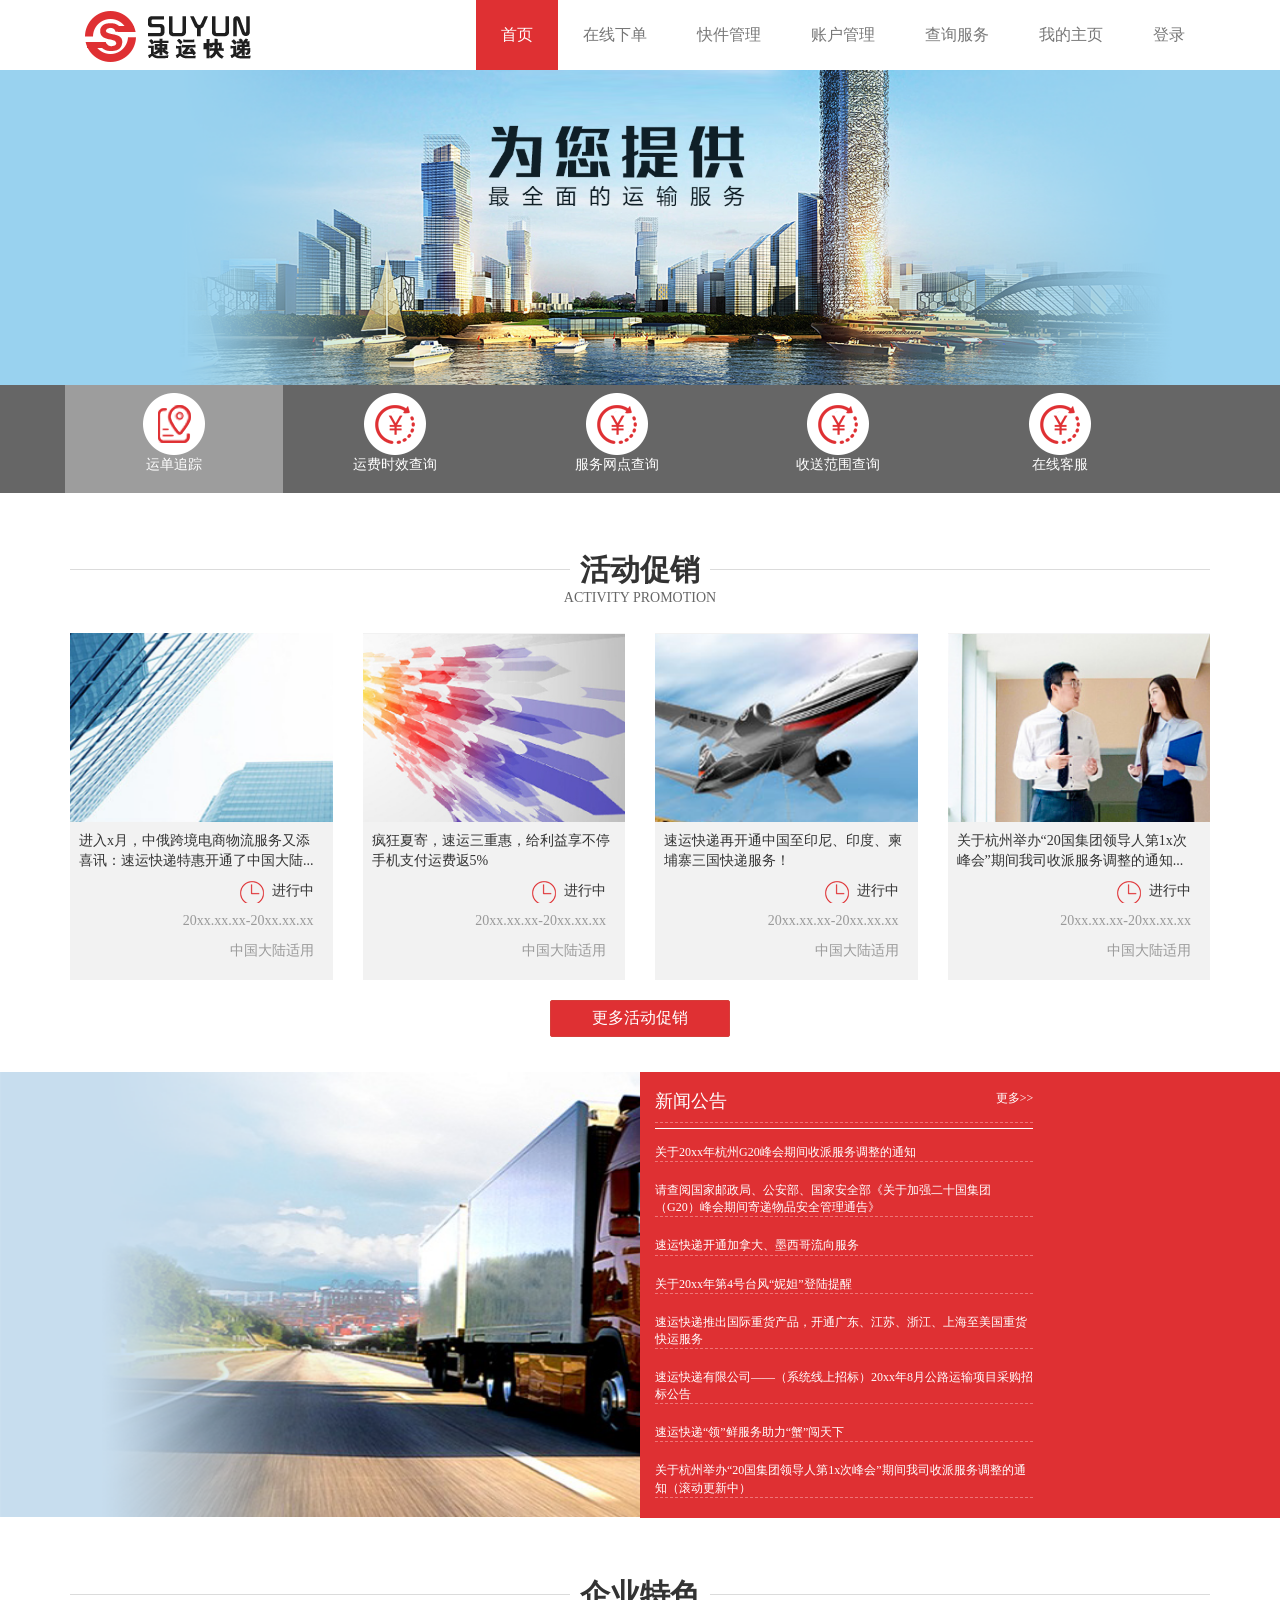
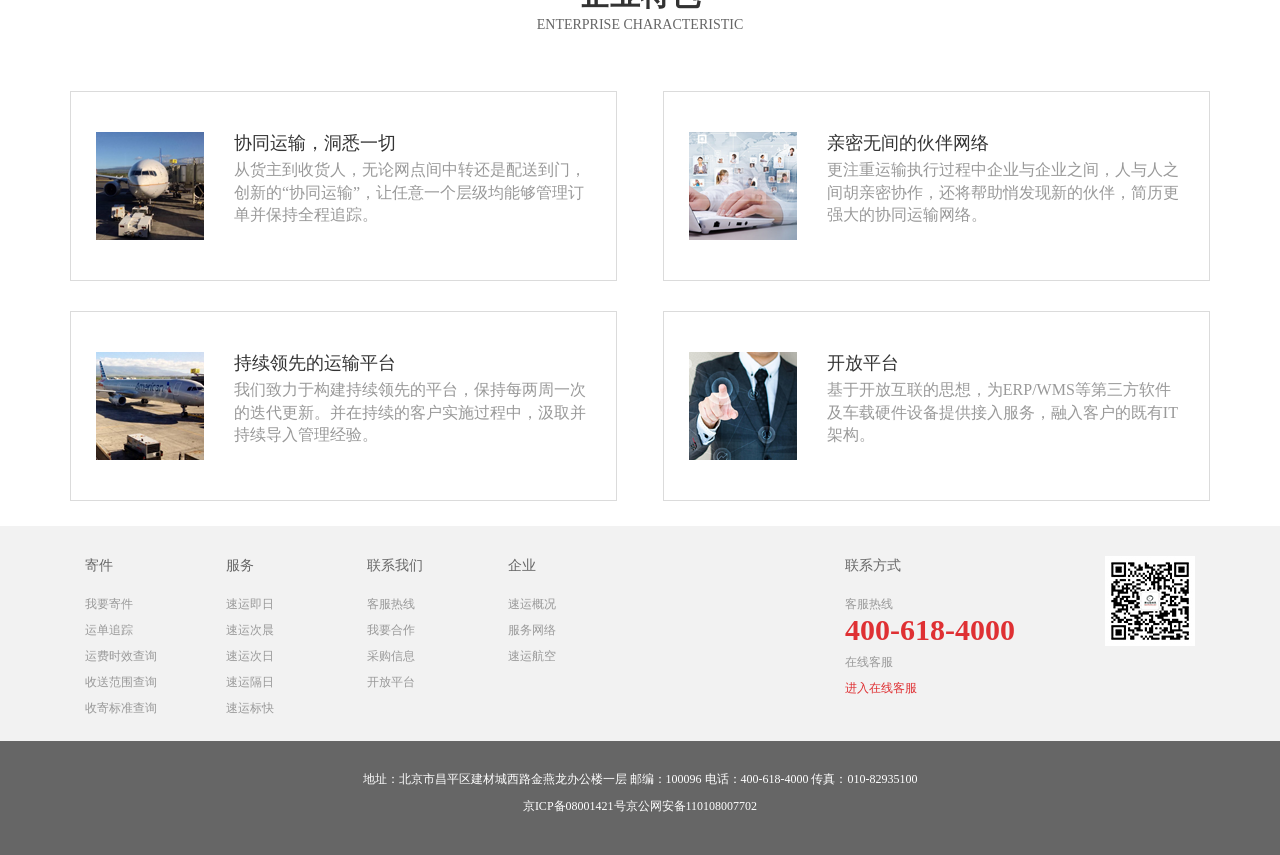
<file: bos_fore/src/main/webapp/index.html>
<!DOCTYPE html>
<html>

	<head>
		<meta content="application/xhtml+xml;charset=UTF-8" http-equiv="Content-Type">
		<meta name="viewport" content="width=device-width, initial-scale=1, maximum-scale=1, user-scalable=no">
		<title>速运快递</title>

		<link rel="stylesheet" type="text/css" href="css/styleindex.css">
		<link rel="stylesheet" type="text/css" href="css/public.css">
		<link rel="stylesheet" type="text/css" href="css/bootstrap/bootstrap.css">
		<link rel="stylesheet" type="text/css" href="css/nav.css">

		<script src="js/jquery.min.js" type="text/javascript"></script>
		<script src="js/bootstrap.min.js" type="text/javascript"></script>
		<script src="js/self/effect.js" type="text/javascript"></script>
		<script type="text/javascript" src="js/angular.min.js"></script>
		<script type="text/javascript" src="js/angular-route.min.js"></script>
		
		<script type="text/javascript" src="http://api.map.baidu.com/api?v=2.0&ak=4IU3oIAMpZhfWZsMu7xzqBBAf6vMHcoa"></script>
		
		<!--[if IE]>
    <script src="js/html5.js"  type="text/javascript"></script>
    <script src="js/respond.min.js"  type="text/javascript"></script>
    <![endif]-->
	</head>

	<body ng-app="bosfore_app">
		<div class="index">
			<!-- nav -->
			<div id="headnav">
				<div class="mainnav">
					<nav class="nav navbar-default">
						<div class="container">
							<!-- Brand and toggle get grouped for better mobile display -->
							<div class="navbar-header">
								<button type="button" class="navbar-toggle collapsed" data-toggle="collapse" data-target="#bs-example-navbar-collapse-1" aria-expanded="false">
			                    <span class="sr-only">折叠菜单</span>
			                    <span class="icon-bar"></span>
			                    <span class="icon-bar"></span>
			                    <span class="icon-bar"></span>
               				</button>
								<a class="navbar-brand" href="#"><img src="images/icon/logo.png"></a>
							</div>
							<!-- Collect the nav links, forms, and other content for toggling -->
							<div class="collapse navbar-collapse" id="bs-example-navbar-collapse-1">
								<ul class="nav navbar-nav navbar-right">
									<li class="active">
										<a href="#/" data-toggle="tooltip" data-placement="bottom" title="首页">首页</a>
									</li>
									<li>
										<a href="#/order" data-toggle="tooltip" data-placement="bottom" title="在线下单" >在线下单</a>
									</li>
									<li>
										<a href="#/express_manage" data-toggle="tooltip" data-placement="bottom" title="快件管理">快件管理</a>
									</li>
									<li>
										<a href="#/userinfo" data-toggle="tooltip" data-placement="bottom" title="账户管理">账户管理</a>
									</li>
									<li>
										<a href="#/search" data-placement="bottom" title="查询服务">查询服务</a>
									</li>
									<li>
										<a href="#/myhome" data-placement="bottom" title="我的主页">我的主页</a>
									</li>
									<li>
										<a href="login.html">登录</a>
									</li>
								</ul>
							</div>
						</div>
					</nav>
				</div>
			</div>
			<!-- banner area-->
			<div ng-view></div>
			<!-- footer -->
			<div id="footer">
				<footer>
					<section class="footnav">
						<div class="container">
							<div class="col-md-8">
								<ul class="list-unstyled list-inline">
									<li>寄件
										<ul class="list-unstyled inner">
											<li>我要寄件</li>
											<li>运单追踪</li>
											<li>运费时效查询</li>
											<li>收送范围查询</li>
											<li>收寄标准查询</li>
										</ul>
									</li>
								</ul>
								<ul class="list-unstyled list-inline">
									<li>服务
										<ul class="list-unstyled inner">
											<li>速运即日</li>
											<li>速运次晨</li>
											<li>速运次日</li>
											<li>速运隔日</li>
											<li>速运标快</li>

										</ul>
									</li>
								</ul>
								<ul class="list-unstyled list-inline ">
									<li>联系我们
										<ul class="list-unstyled inner">
											<li>客服热线</li>
											<li>我要合作</li>
											<li>采购信息</li>
											<li>开放平台</li>

										</ul>
									</li>
								</ul>
								<ul class="list-unstyled list-inline ">
									<li>企业
										<ul class="list-unstyled inner">
											<li>速运概况</li>
											<li>服务网络</li>
											<li>速运航空</li>

										</ul>
									</li>
								</ul>

							</div>
							<div class="col-md-4">
								<ul class="list-unstyled contact">
									<li>联系方式
										<ul class="list-unstyled inner">
											<li>客服热线</li>
											<li><span class="tel">400-618-4000</span></li>
											<li>在线客服</li>
											<li><span class="bigtel">进入在线客服</span></li>

										</ul>
									</li>
								</ul>
								<div class="saoma"><img src="images/icon/suyun/erweima.png"></div>
							</div>
						</div>
					</section>
					<section class="copyright">
						<div class="container">
							<p>地址：北京市昌平区建材城西路金燕龙办公楼一层 邮编：100096 电话：400-618-4000 传真：010-82935100</p>
							<p>京ICP备08001421号京公网安备110108007702</p>
						</div>
					</section>
				</footer>
			</div>
		</div>
		<a href="#0" class="cd-top">Top</a>
		<script type="text/javascript">
			var bosfore_app = angular.module("bosfore_app", []);
			
			bosfore_app.config(["$routeProvider",function($routeProvider) {
				$routeProvider.when("/", {
					templateUrl: 'main.html'
				}).when("/order", {
					templateUrl: 'order.html'
				}).when("/express_manage", {
					templateUrl: 'express_manage.html'
				}).when("/userinfo", {
					templateUrl: 'userinfo.html'
				}).when("/search", {
					templateUrl: 'search.html'
				}).when("/myhome", {
					templateUrl: 'myhome.html'
				}).when("/promotion", {
					templateUrl: 'promotion.html'
				}).when("/promotion_detail", {
					templateUrl: 'promotion_detail.html'
				}).otherwise({
					redirectTo: '/'
				})
				
			}]);
		</script>
	</body>
</html>
</file>
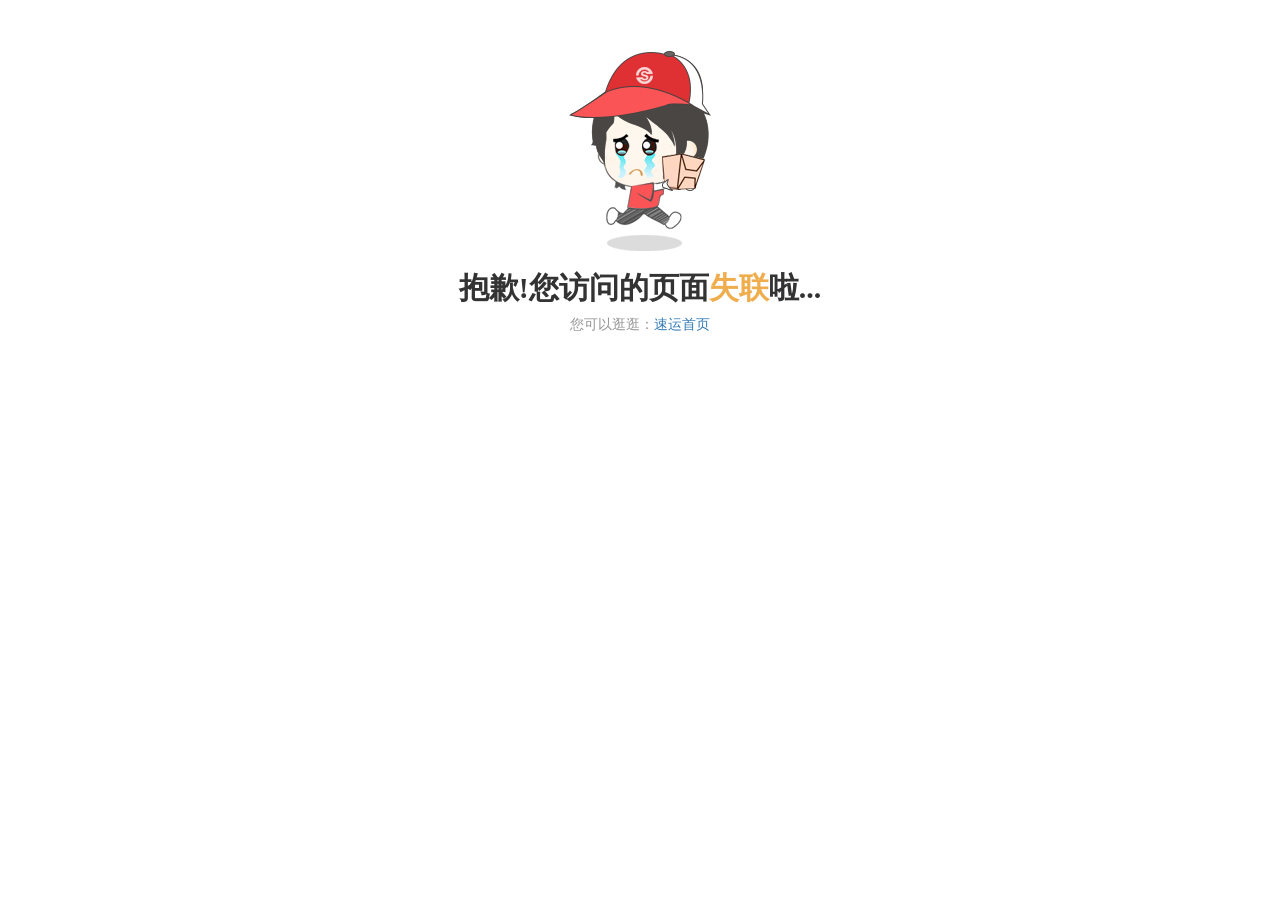
<file: bos_fore/src/main/webapp/loadfail.html>
<!DOCTYPE html>
<html>
	<head>
		<meta charset="UTF-8">
		<title>您访问的页面丢掉了</title>		
		<link rel="stylesheet" type="text/css" href="css/bootstrap/bootstrap.min.css">
		<link rel="stylesheet" type="text/css" href="css/fail.css">
		
		<script src="js/jquery.min.js" type="text/javascript"></script>
		<script src="js/bootstrap.min.js"  type="text/javascript"></script>
		<script src="js/self/effect.js"  type="text/javascript"></script>
	</head>
	<body>
		<div class="container error">
			<img src="images/fail_person.png">
			<div class="failtext">
		    <h2>抱歉!您访问的页面<span>失联</span>啦...</h2>
			<p><span>您可以逛逛：</span><a href="index.html">速运首页</a></p>
			</div>			
		</div>				
	</body>
</html>
</file>
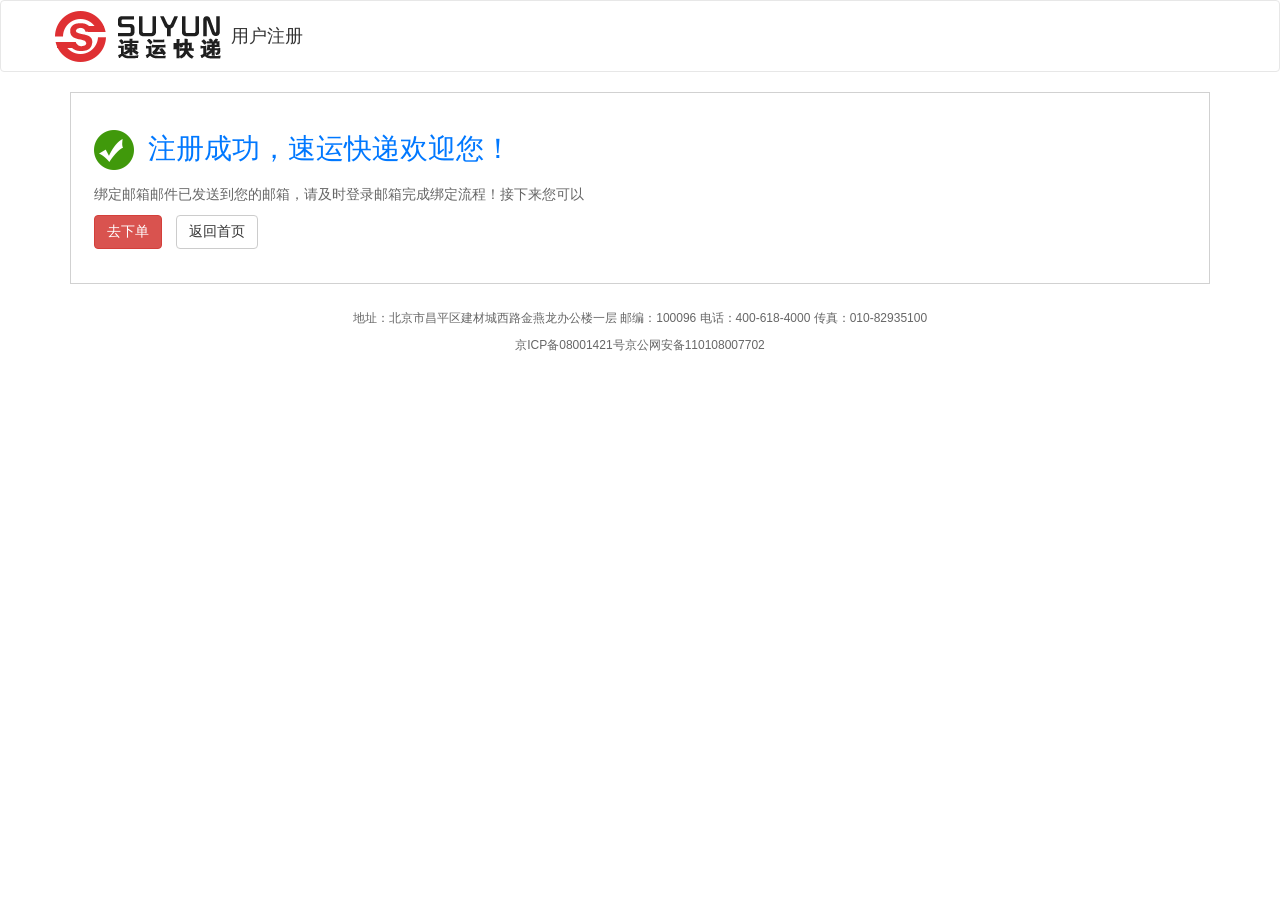
<file: bos_fore/src/main/webapp/signup-success.html>
<!DOCTYPE html>
<html>
	<head>
		<meta content="application/xhtml+xml;charset=UTF-8" http-equiv="Content-Type">
		<meta name="viewport" content="width=device-width, initial-scale=1, maximum-scale=1, user-scalable=no">
		<title>我的速运-注册成功</title>

		<link rel="stylesheet" type="text/css" href="css/styleloginsign.css">
		<link rel="stylesheet" type="text/css" href="css/bootstrap/bootstrap.min.css">

		<script  type="text/javascript" src="js/jquery.min.js"></script>
		<script  type="text/javascript" src="js/bootstrap.min.js"></script>
		<script  type="text/javascript" src="js/self/effect.js"></script>

		<!--[if IE]>
    <script  type="text/javascript" src="js/html5.js"></script>
    <script  type="text/javascript" src="js/respond.min.js"></script>
    <![endif]-->
	</head>
	<body>
		<!--head-->
		<div class="loginnav">
			<nav class="navbar navbar-default">
				<div class="container">
					<div class="navbar-header">
						<a class="navbar-brand" href="#"><img src="images/icon/logo.png"></a>
						<span class="logintitle">用户注册</span>
					</div>
				</div>

			</nav>
		</div>
		<div class="container">
		<!--mainsignup-->
		<section class="mainsign">
			<div class="headnav">
				
			</div>
			
            <div class="signup">
            	<div class="success">
              <h1 class="successstyle">注册成功，速运快递欢迎您！</h1>
              <p class="song">绑定邮箱邮件已发送到您的邮箱，请及时登录邮箱完成绑定流程！接下来您可以</p>
              
              <a href="index.html#/order" class="btn btn-danger" >去下单</a>　<a href="index.html" class="btn btn-default" >返回首页</a>
              </div>
		</div>
		</section>
		
		</div>
		
		<!--foot-->
		<footer>
			<section class="copyright size12">
				<div class="container">
					<p class="text-center">地址：北京市昌平区建材城西路金燕龙办公楼一层 邮编：100096 电话：400-618-4000 传真：010-82935100 </p>
					<p class="text-center">京ICP备08001421号京公网安备110108007702</p>
				</div>
			</section>
		</footer>
	</body>
</html>
</file>
<file: bos_fore/src/main/webapp/css/styleindex.css>
html, body {margin:0;padding: 0;}
body,
html {
	margin: 0;
	padding: 0;	
}

h1,
h2,
h3,
h4,
h5,
p {
	margin: 0;
	padding: 0;
}

.index,.promotion{font-family: "微软雅黑";font-size:16px;}
.clearfix {
	clear: both;
}
.grey{color: #999;}


/*index*/
.index .bannerarea,.index .promotion,.index .newsarea,.index .fresharea{margin-bottom: 25px;}
.seekimport{background: #666;color:#fff}
.seekimport ul{margin-bottom: 0;}
.seekimport ul li{width: 19%;text-align: center;}
.seekimport .active{background: #9d9d9d;}
.seekimport ul li{padding:8px;}
.seekimport ul p{font-size: 14px;}

.promotion{font-size: 14px;color:#333}

.areatitle h2{background: url(../images/icon/line.png) repeat-x center center;margin-bottom: 2px;}
.areatitle{margin:15px 0;overflow: hidden;}
.maintitle{font-size:30px;font-weight: bold;  background-color: #fff;
    padding: 0 10px;}
.subtitle{font-size:14px;color: #666;}
.promotion .thumbnail{border:none;padding:0;background:#f2f2f2;border-radius: 0;}
.promotion .status span{background: url(../images/icon/clock.png) no-repeat;padding: 2px 0 5px 32px;}
.promotion .text-right{padding-right:10px;}
.promotion .more .btn-danger{    border-radius: 2px;
    padding: 6px 41px;
    background: #df3033;
    font-size: 16px;}
    
.newsarea,.fresharea{font-family: "微软雅黑";}
.newsarea{overflow:hidden;background:url(../images/show/suyun/newsbg.png) no-repeat left top;font-size:12px; 
background-size: 100% 100%;
    
    background-position: 0 0;}
.newsarea .newslist{background:#df3033;color:#fff}
.newslist .news{width:62%;}
.news ul{    border-top: 1px solid #fff;
    padding-top: 15px;}
.news ul li,.news h4{border-bottom:1px dashed #ee7476} 
.news h4{padding: 10px 0;
    margin-bottom: 5px;}
.news .textmore{font-size: 12px;
    float: right;}
 
 .fresh .left,.fresh .right{border: 1px solid #dbdbdb;
    padding: 40px 25px;}
.fresh .media-body{vertical-align: middle;padding-left: 20px;}
.fresh .left,.fresh .right{width:48%;margin-top: 30px;}
.fresh .left{float:left}
.fresh .right{float:right}
    
/*promotion */
.activitybox{overflow: hidden;}
.activitybox .english{float:left}
.activitybox .list-inline{float:right}
.activitybox .active{background:red;color:#fff}
.turnPageButtonArea{text-align: center;    margin: 10px 0 30px;}
.turnPageButtonArea .pageNum{width: 50px;
    line-height: 30px;text-align: center;}
    
.promotionall .thumbnail{display:inline-block}

.pull-right{float:none!important;}
.piecepage{}
.pagination ul{box-shadow: none; left: 40%; position: absolute; }
.pagination ul>li {
    display: inline;
}
.pagination ul>li>a, .pagination ul>li>span {
    float: left;
    padding: 0 14px;
    line-height: 38px;
    text-decoration: none;
    background-color: #ffffff;
    border: 1px solid #dddddd;
    border-left-width: 0;
}
</file>
<file: bos_fore/src/main/webapp/css/public.css>
.clearfix{clear:both}
b{color: red;}
#headnav {
    box-shadow: 8px 13px 16px -8px #e9e8e8;
}
.form-group .form-control{border-radius: 0;}
.areatitle{overflow: hidden;font-family: "微软雅黑";}
.areatitle h2,.areatitle h4{background: url(../images/icon/line.png) repeat-x center center;}
.areatitle .title{ background-color: #fff;padding: 0 10px;}
.partline{height:2px;background: url(../images/icon/partline.png) repeat-x;    padding: 7px 0;}




/*vertical-table*/
.nav-tabs>li.active>a, .nav-tabs>li.active>a:focus, .nav-tabs>li.active>a:hover{border: 0;
    border-right: 1px solid #ddd;
    border-radius: 0;
    background: #eaeaea;
    color: #df3033;}
.express{padding:30px 0 }

.container .tab-title{background:#F4F4F4;padding: 0;}
.tab-title .nav>li{font-size:12px;}
.tab-title .nav>li>a{color:#666}
.vertical-tab > li.active > a, .vertical-tab > li.active > a:focus{color:red}



.tab-title .nav>li.allmanages,.tab-title .nav>li.orderrecord{font-family: "微软雅黑";font-weight: bold;font-size:14px;}
.tab-title .nav>li.allmanages{background: #eaeaea;}



.vertical-tab .input-group .input-group-addon{border-radius: 0;background: #df3033;
    color: #fff;
    padding: 6px 20px;}
.tools .choose{text-align: right;line-height: 45px;font-size: 12px;}
</file>
<file: bos_fore/src/main/webapp/css/nav.css>
table {
	font-size: 12px;
}

.mainnav .navbar-brand {
	padding: 11px 15px;
}

.mainnav .navbar-default {
	background: #fff;
    margin-bottom: 0px;
}

.mainnav .navbar-nav>li>a {
	padding: 25px;
}

.navbar-default .navbar-nav>.active>a,
.navbar-default .navbar-nav>.active>a:focus,
.navbar-default .navbar-nav>.active>a:hover {
	color: #fff;
	background-color: #df3033;
}
.navbar-collapse ul li a{font-size:16px;font-family: "微软雅黑";}
footer {
	font-family: '宋体';
	font-size: 14px;
	color: #666;
}

.footnav {
	background: #F2F2F2;
	padding: 30px 0 10px 0;
}

.copyright {
	font-size: 12px;
	text-align: center;
	background: #666;
	padding: 30px 0;
	color: #fff;
}

footer .list-inline {
	float: left;
	width: 20%;
}

.inner {
	padding-top: 15px;
}

.inner li {
	font-size: 12px;
	color: #999999;
	line-height: 26px;
}

.contact {
	float: left
}

.saoma {
	float: right
}

.tel,
.bigtel {
	color: #df3033
}

.tel {
	font-size: 30px;
	font-weight: bold;
}
/*返回顶部按钮样式*/
.cd-top {
    display: inline-block;
    height: 40px;
    width: 40px;
    position: fixed;
    bottom: 40px;
    right: 10px;
    box-shadow: 0 0 10px rgba(0, 0, 0, 0.05);
    /* image replacement properties */
    overflow: hidden;
    text-indent: 100%;
    white-space: nowrap;
    background: #df3033 url(../images/icon/suyun/gotop.png) no-repeat center 50%;
    visibility: hidden;
    opacity: 0;
    -webkit-transition: all 0.3s;
    -moz-transition: all 0.3s;
    transition: all 0.3s;
}

.cd-top.cd-is-visible {
    /* the button becomes visible */
    visibility: visible;
    opacity: 1;
}

.cd-top.cd-fade-out:hover {
    /* 如果用户继续向下滚动,这个按钮的透明度会变得更低 */
    opacity: 1;
    background-color: #df3033;
}

.no-touch .cd-top a:hover {
    background-color: #df3033;
    opacity: 1;
}

@media only screen and (min-width: 768px) {
    .cd-top {
        right: 20px;
        bottom: 20px;
    }
}

@media only screen and (min-width: 1024px) {
    .cd-top {
        height: 40px;
        width: 40px;
        right: 30px;
        bottom: 30px;
    }
}
</file>
<file: bos_fore/src/main/webapp/css/fail.css>
.error {
	padding: 4% 0;
	text-align: center;
}

.error h2 {
	font-family: "微软雅黑";
	font-weight: bold;
}

.error h2 span {
	color: #F0AD4E;
}

.error p span {
	color: #969696
}
</file>
<file: bos_fore/src/main/webapp/css/styleloginsign.css>
body {
	background: #F2F2F2
}
form .help-block{color:#d9534f}
.loginbox {
	background: #fff;
	font-family: "微软雅黑";
	padding: 2% 0;
}
.loginbox .form-horizontal{padding: 5px;}
.form-group .forget {
	float: right
}

b {
	color: red
}

.col-sm-3 .btn-default {
	border-radius: 0;
}

.logintitle {
	font-family: "微软雅黑";
	font-size: 18px;
	line-height: 50px;
	padding-left: 10px;
}

.loginnav .navbar-default {
	margin-bottom: 0;
	padding: 10px;
	background: #fff;
}

.loginnav .navbar-brand {
	padding: 0
}

.mainlogin {
	background: url(../images/show/suyun/loginbg.png) no-repeat;
	background-size: 100% 100%;
	background-repeat: no-repeat;
	background-position: 0 0;
}

.clearfix {
	clear: both
}

.song {
	font-family: "宋体";
}

.loginbox h4 {
	font-weight: bold;
}

.loginbox .form-control {
	border-radius: 0;
}

.loginbox .btn-danger {
	padding: 6px 46%;
	border-radius: 0;
}

.form-group .control-label {
	font-weight: normal;
}

.loginbox .text-right,
.loginbox .size12 {
	font-family: "宋体";
	color: #666;
	font-size: 12px;
}

.loginbox .text-right {
	padding: 15px 0 10px 0;
}

section .container {
	padding: 2% 0;
	overflow: hidden;
}

.signup {
	overflow: hidden;
	border: 1px solid #D1D1D1;
	font-family: "微软雅黑";
}

.signupbox {
	padding: 30px;
}

.form-group {
	overflow: hidden;
	font-size: 12px;
}

.signupbox {
	overflow: hidden;
}

.signupbox .form-group label {
	margin-top: 5px;
}

.signupbox .signbtn .btn-danger {
	padding: 6px 44%;
}

.signup .signintro {
	font-size: 12px;
	padding: 9% 10%;
	border-left: 1px solid #d1d1d1;
}

.signup .redtext {
	color: red;
	padding: 15px 0
}

.signup .introbox {
	padding: 5% 0;
}

.headnav {
	margin: 20px;
}

.headnav .signnav {
	font-family: "微软雅黑";
	font-size: 16px;
}

.signnav .active {
	background: url(../images/icon/suyun/sign01.png) no-repeat;
	padding: 9px 15%;
}

.signup .yanzheng {
	padding: 25px 30px;
	font-size: 14px;
	font-family: "宋体";
	color: #888;
}

.yanzheng .telphone {
	font-size: 18px;
	font-family: "微软雅黑";
}

.yanzheng .vadinum {
	font-size: 12px;
}

.yanzheng .btn-default {
	margin-top: 10px;
}

.success {
	padding: 1% 2% 3%;
}

.success p {
	color: #666
}

.successstyle {
	background: url(../images/icon/suyun/right.png) no-repeat left center;
	padding: 10px 5%;
	color: #0078ff;
	font-family: "微软雅黑";
	font-size: 28px;
}

.success .btn {
	font-family: "宋体";
}

footer {
	font-size: 12px;
	color: #666;
}
</file>
